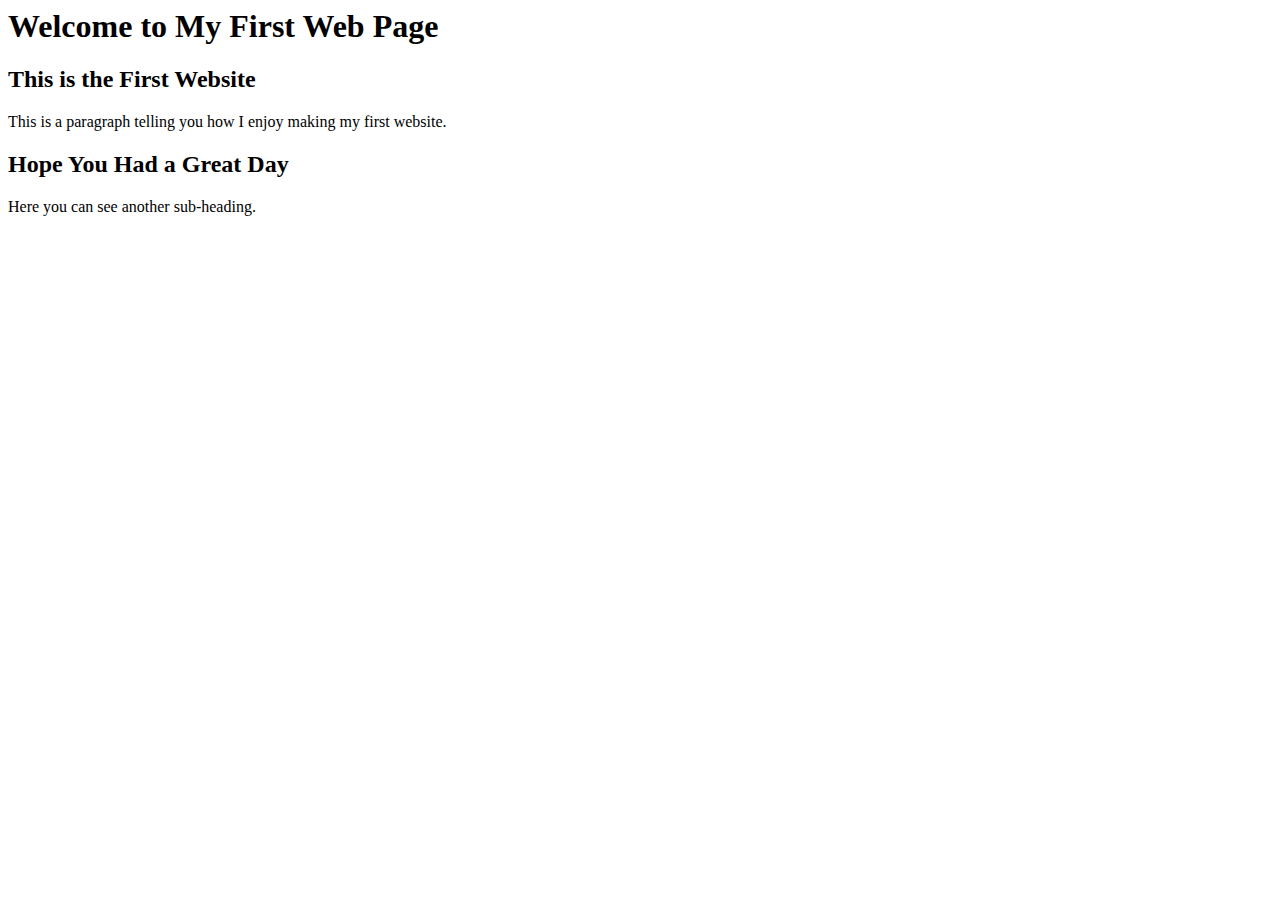
<file: Web developed Module 3/Module 3 chapter 1.html>
<DOCTYPE!>
<html>
  <body>
    <h1>Welcome to My First Web Page</h1>
    <p><p>
    <h2>This is the First Website</h2>
    <p>This is a paragraph telling you how I enjoy making my first website.</p>
    <h2>Hope You Had a Great Day</h2>
    <p>Here you can see another sub-heading.</p>
  </body>
</html>
</file>
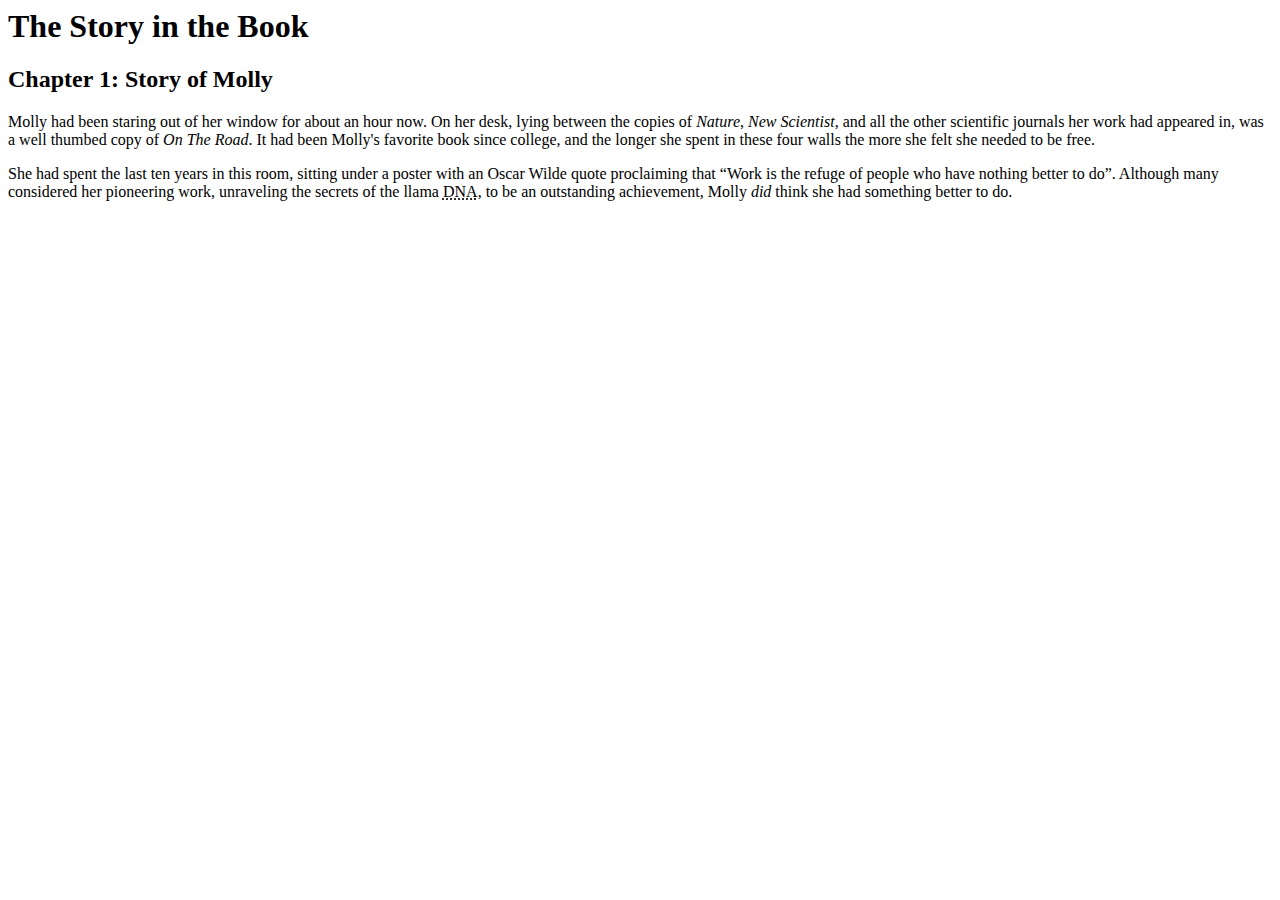
<file: Web developed Module 3/Module 3 chapter 2.html>
<DOCTYPE!>
<html>
  <head>
    <title>Text</title>
  </head>
  <body>
    <h1>The Story in the Book</h1>
    <h2>Chapter 1: Story of Molly</h2>
    <p>Molly had been staring out of her window for about
       an hour now. On her desk, lying between the copies
       of <i>Nature</i>, <i>New Scientist</i>, and all
       the other scientific journals her work had
       appeared in, was a well thumbed copy of <cite>On
       The Road</cite>. It had been Molly's favorite book
       since college, and the longer she spent in these
       four walls the more she felt she needed to be
       free.</p>
    <p>She had spent the last ten years in this room,
       sitting under a poster with an Oscar Wilde quote
       proclaiming that <q>Work is the refuge of
       people who have nothing better to do</q>. Although
       many considered her pioneering work, unraveling
       the secrets of the llama <abbr
       title=“Deoxyribonucleic acid”>DNA</abbr>, to be an
       outstanding achievement, Molly <em>did</em> think
       she had something better to do.</p>
   </body>
</html>
</file>
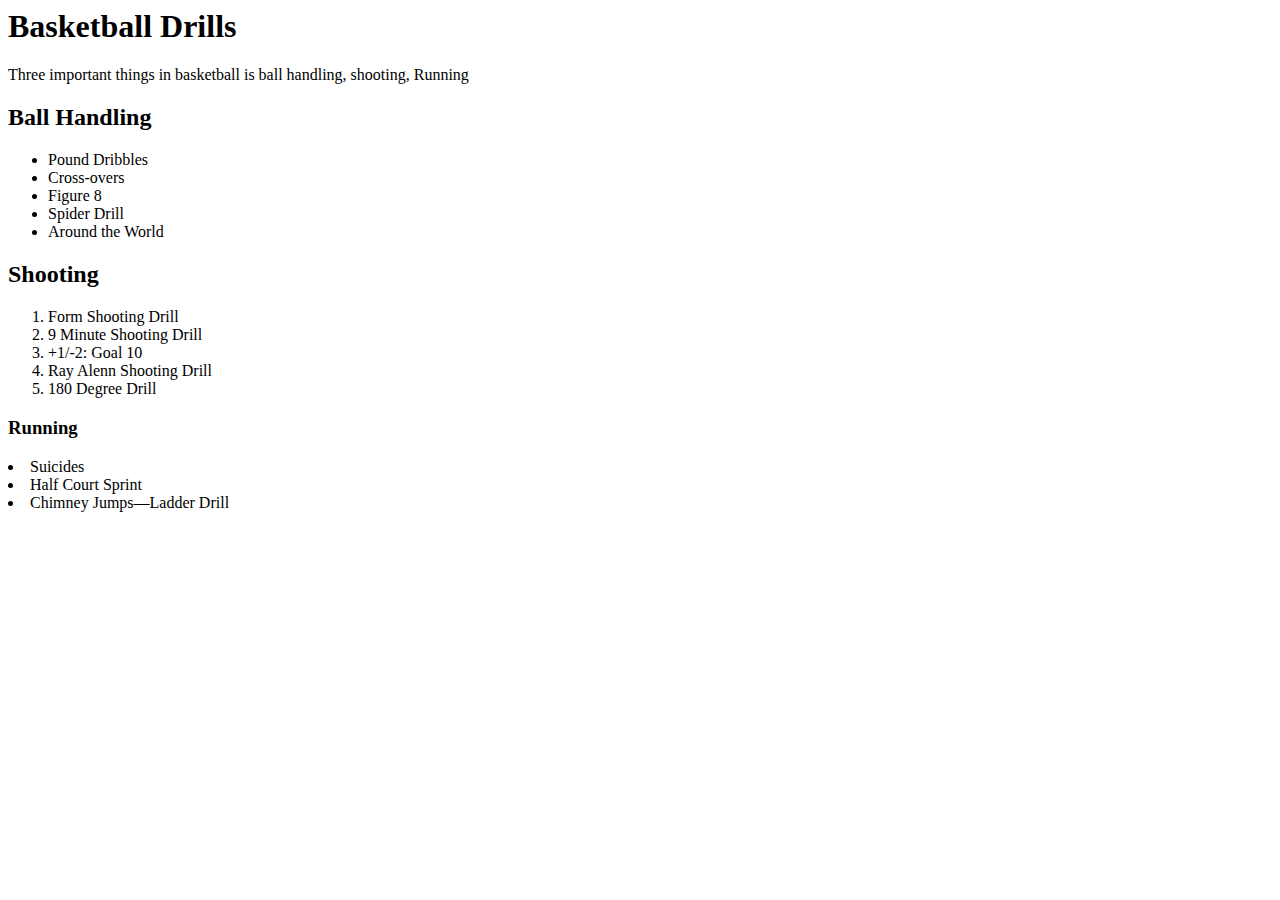
<file: Web developed Module 3/Module 3 chapter 3.html>
<DOCTYPE!>
<html>
  <head>
    <title>Lists</title>
  </head>
  <body>
    <h1>Basketball Drills</h1>
    <p> Three important things in basketball is ball handling, shooting, Running</p>
    <h2>Ball Handling</h2>
    <ul>
      <li>Pound Dribbles</li>
      <li>Cross-overs</li>
      <li>Figure 8</li>
	  <li>Spider Drill</li>
	  <li>Around the World</li>
    </ul>
    <h2>Shooting</h2>
    <ol>
      <li>Form Shooting Drill</li>
      <li>9 Minute Shooting Drill</li>
      <li>+1/-2: Goal 10</li>
      <li>Ray Alenn Shooting Drill</li>
      <li>180 Degree Drill</li>
    </ol>
    <h3>Running</h3>
	  <li>Suicides</li>
	  <li>Half Court Sprint</li>
	  <li>Chimney Jumps—Ladder Drill</li>
   </body>
</html>
</file>
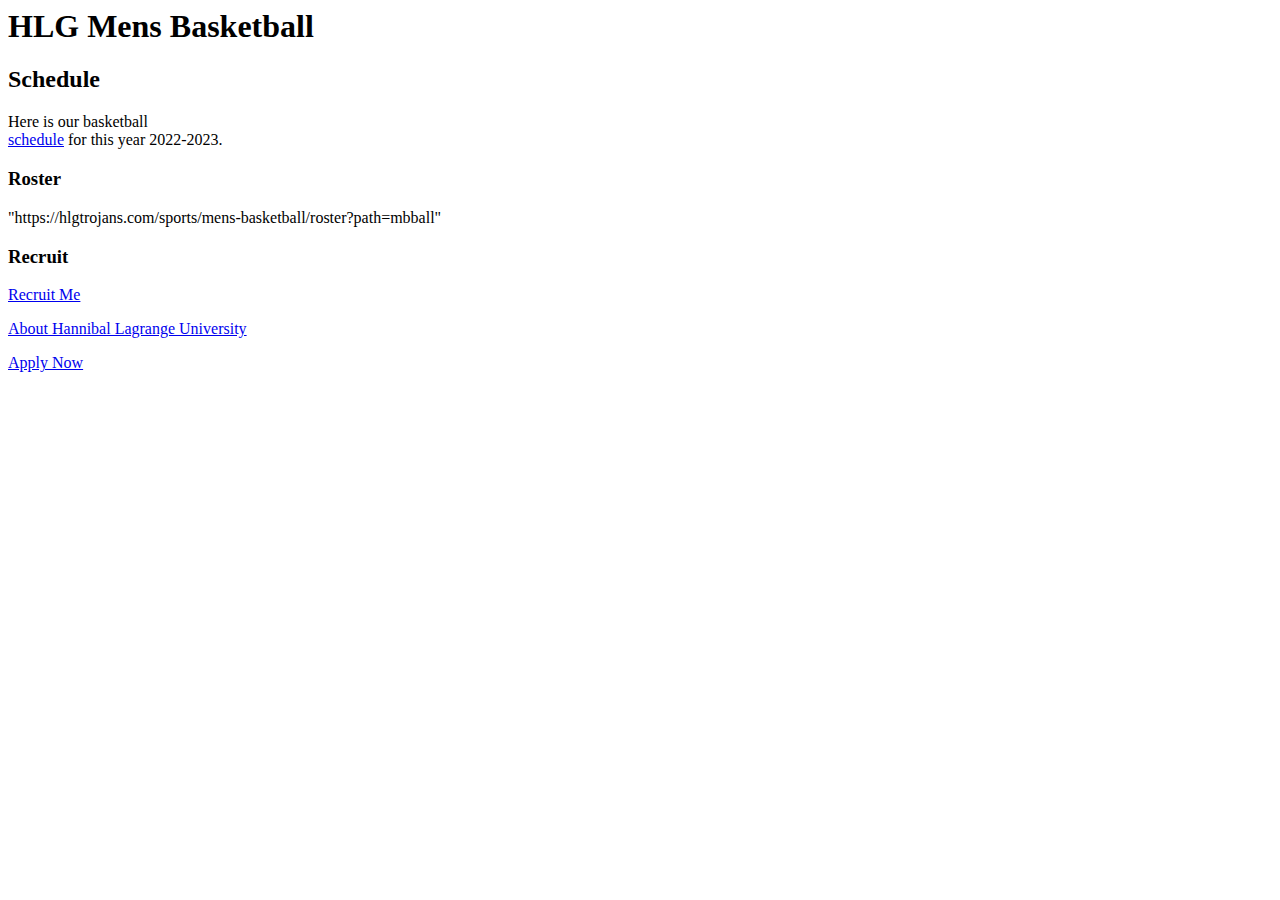
<file: Web developed Module 3/Module 3 chapter 4.html>
<DOCTYPE!>
  <head>
    <title>Links</title>
  </head>
  <body>
    <h1 id=“top”>HLG Mens Basketball</h1>
    <h2>Schedule</h2>
    <p>Here is our basketball<br />
       <a href="https://hlgtrojans.com/sports/mens-basketball/schedule?path=mbball">
       schedule</a> for this year 2022-2023.</p>
    <h3>Roster</h3>
    <p>"https://hlgtrojans.com/sports/mens-basketball/roster?path=mbball"
    <h3>Recruit</h3>
    <p><a href=“https://hlgtrojans.com/sports/2021/10/18/mens-basketball”>
       Recruit Me </a><br />
    <!-- additional content -->
    <p><a href=“https://www.hlg.edu/”>About Hannibal Lagrange University</a></p>
    <p><a href=“https://apply.hlg.edu/RecruitNewWFE/Account/Create?returnUrl=%2FRecruitNewWFE”>Apply Now </a></p>
  </body>
</html>
</file>
